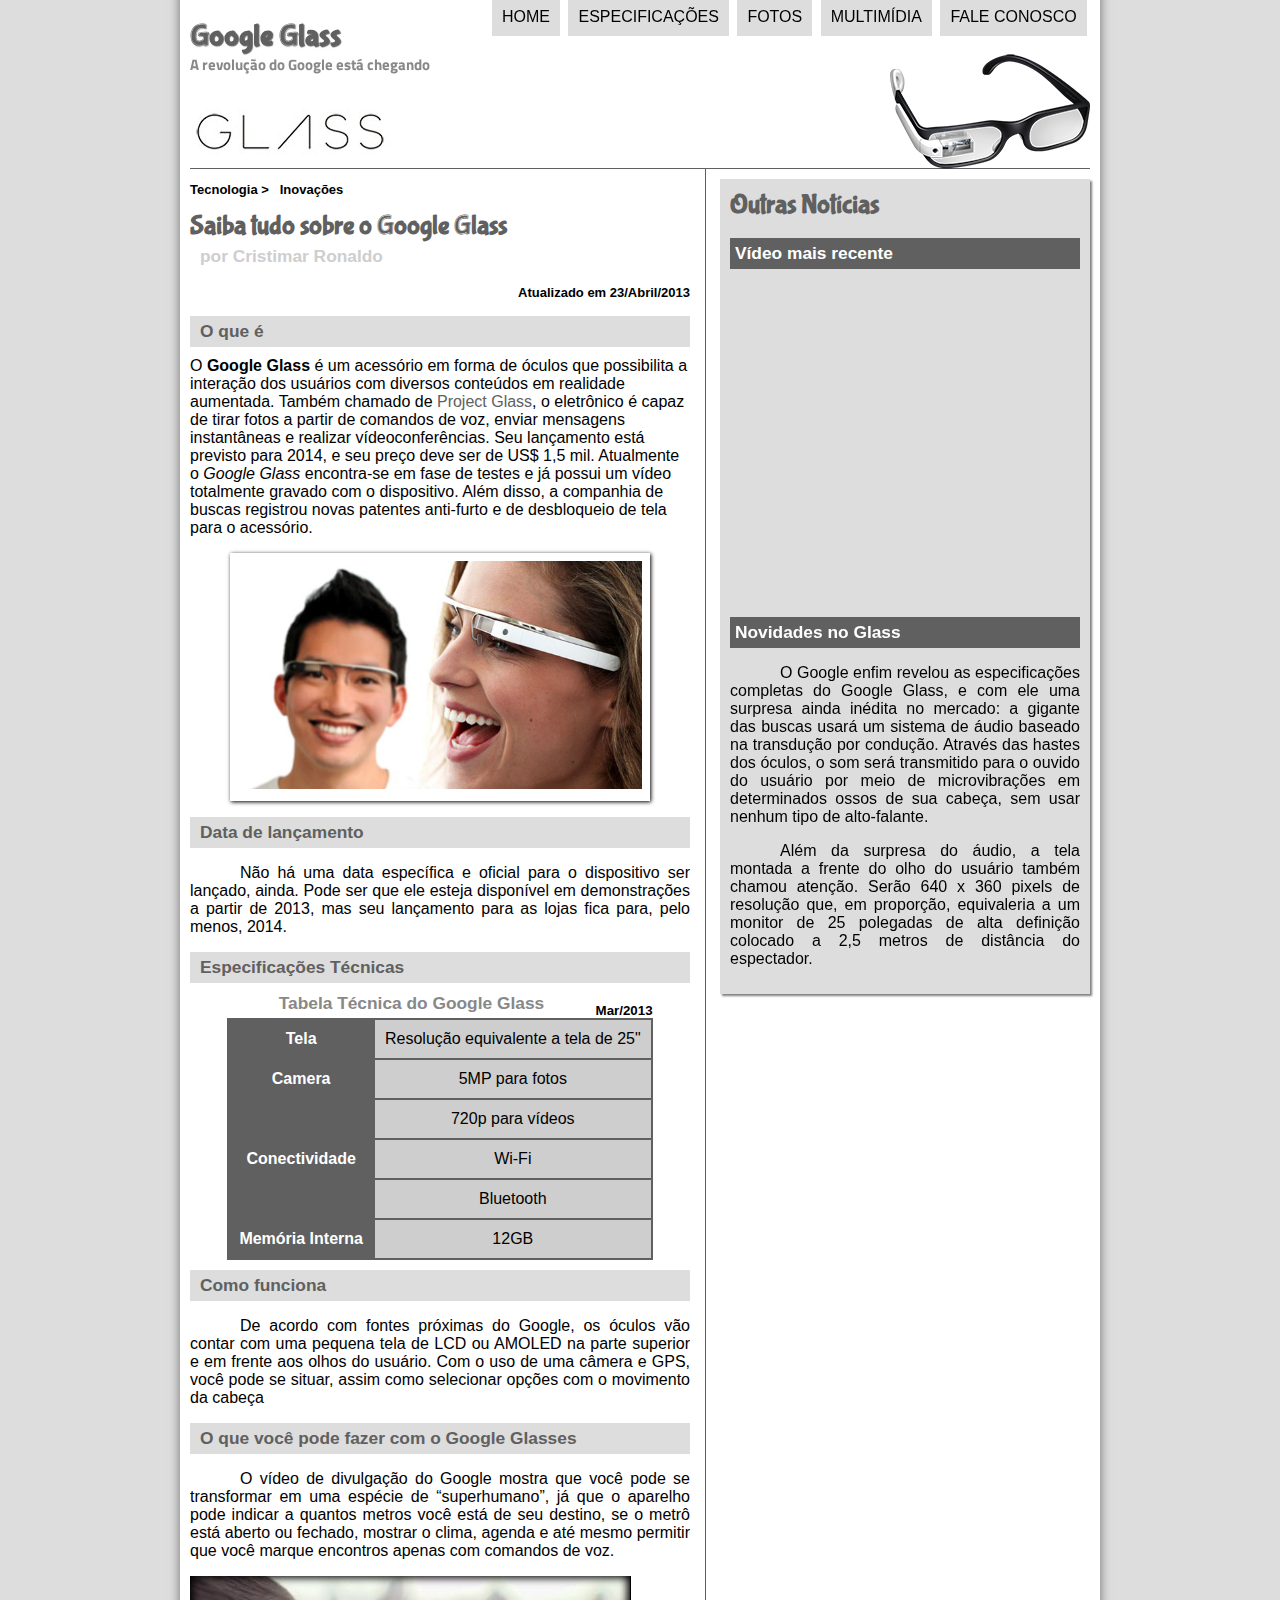
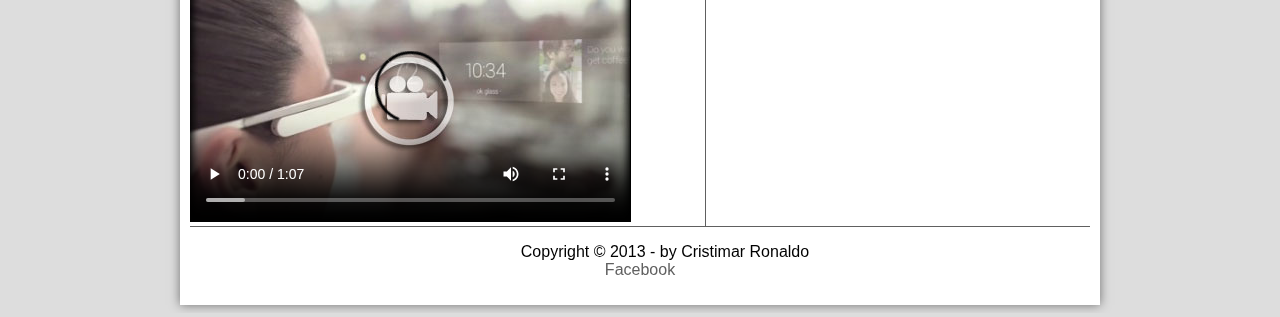
<file: index.html>
<!DOCTYPE html>  <!--Video aua 25-->
<html lang="pt-br">
<head>
  <meta charset="UTF-8">
  <title>Tudo sobre Google Glass</title>
  
  <link rel="stylesheet" type="text/css" href="_css/estilo.css" />
  <script src="_javascript/funcoes.js" language="javascript"> </script>
</head>
<body>
<div id="interface">
  <header id="cabecalho">
  <hgroup>
  <h1>Google Glass</h1>
  <h2>A revolução do Google está chegando</h2>
  </hgroup>

  <img id="icone" src="_imagens/glass-oculos-preto-peq.png" />

<nav id="menu">
  <h1>Menu Principal</h1>
  <ul>
    <li onmouseover="mudaFoto('_imagens/home.png')" onmouseout="mudaFoto('_imagens/glass-oculos-preto-peq.png')"><a href="index.html">Home</a></li>
    <li onmouseover="mudaFoto('_imagens/especificacoes.png')" onmouseout="mudaFoto('_imagens/glass-oculos-preto-peq.png')"><a href="specs.html">Especificações</a></li>
    <li onmouseover="mudaFoto('_imagens/fotos.png')" onmouseout="mudaFoto('_imagens/glass-oculos-preto-peq.png')"><a href="fotos.html">Fotos</a></li>
    <li onmouseover="mudaFoto('_imagens/multimidia.png')" onmouseout="mudaFoto('_imagens/glass-oculos-preto-peq.png')"><a href="multimidia.html">Multimídia</a></li>
    <li onmouseover="mudaFoto('_imagens/contato.png')" onmouseout="mudaFoto('_imagens/glass-oculos-preto-peq.png')"><a href="fale-conosco.html">Fale conosco</a></li>
  </ul>
</nav>

   </header>
   
<section id="corpo">
<article id="noticia-principal">
<header id="cabecalho-artigo">
<hgroup>   
<h3>Tecnologia > &nbsp; Inovações<h3>
<h1>Saiba tudo sobre o Google Glass</h1>
<h2>por Cristimar Ronaldo</h2>
<h3 class="direita">Atualizado em 23/Abril/2013</h3>
</hgroup>
</header>

<p>
<h2>O que é</h2>
O <span style="font-weight:900;">Google Glass</span> é um acessório em forma de óculos que possibilita 
a interação dos usuários com diversos conteúdos em realidade aumentada. 
Também chamado de <a href="http://glass.google.com" target="_blank">Project Glass</a>, o eletrônico é capaz de tirar 
fotos a partir de comandos de voz, enviar mensagens instantâneas e realizar vídeo&shy;confe&shy;rências. Seu lançamento está previsto para 2014, e seu preço deve ser de US$ 1,5 mil. Atualmente o <em>Google Glass</em> encontra-se em fase de testes e já possui um vídeo totalmente gravado com o dispositivo. Além disso, a companhia de buscas registrou novas patentes anti-furto e de desbloqueio de tela para o acessório.
</p>

<figure class="foto-legenda">
<img src="_imagens/glass-quadro-homem-mulher.jpg" />
<figcaption>
  <h3>Google Glass</h3>
  <p>Uma nova maneira de ver o mundo.</p>
</figcaption>
</figure>

<h2>Data de lançamento</h2>
<p>
Não há uma data específica e oficial para o dispositivo ser lançado, ainda. Pode ser que ele esteja disponível em demonstrações a partir de 2013, mas seu lançamento para as lojas fica para, pelo menos, 2014.
</p>

<h2>Especificações Técnicas</h2>
<table id="tabelaspec">
<caption>Tabela Técnica do Google Glass <span>Mar/2013</span></caption>
<tr><td class="ce">Tela</td><td class="cd">Resolução equivalente a tela de 25"</td></tr>
<tr><td  rowspan="2" class="ce">Camera</td><td class="cd">5MP para fotos</td></tr>
<tr><td class="cd">720p para vídeos</td></tr>
<tr><td rowspan="2" class="ce">Conectividade</td><td class="cd"> Wi-Fi</td></tr>
<tr><td class="cd">Bluetooth</td></tr>
<tr><td class="ce">Memória Interna</td><td class="cd"> 12GB</td></tr>
</table>

<h2>Como funciona</h2>
<p>
De acordo com fontes próximas do Google, os óculos vão contar com uma pequena tela de LCD ou AMOLED na parte superior e em frente aos olhos do usuário. Com o uso de uma câmera e GPS, você pode se situar, assim como selecionar opções com o movimento da cabeça
</p>

<h2>O que você pode fazer com o Google Glasses</h2>
<p>
O vídeo de divulgação do Google mostra que você pode se transformar em uma espécie de “super&shy;humano”, já que o aparelho pode indicar a quantos metros você está de seu destino, se o metrô está aberto ou fechado, mostrar o clima, agenda e até mesmo permitir que você marque encontros apenas com comandos de voz.
</p>

 <video id="filme" controls="controls" poster="_imagens/video-mini03.jpg">
    <source src="_media/getting-started.mp4" type="video/mp4" />
	 <!--
	 <source src="_media/getting-started.webm" type="video/webm" />
	 <source src="_media/getting-started.ogb" type="video/ogv" />
	 -->
	 Desculpe, mas não foi possível carregar o video
 </video>

</article>
</section>

<aside id="lateral">

<h1>Outras Notícias</h1>
<h2>Vídeo mais recente</h2>

 <iframe width="358" height="315" src="https://www.youtube.com/embed/fN3Gp9DOI7U?rel=0&amp;controls=0&amp;showinfo=0" frameborder="0" allowfullscreen>
 </iframe>

<h2>Novidades no Glass</h2>
<p>
O Google enfim revelou as especificações completas do Google Glass, e com ele uma surpresa ainda inédita no mercado: a gigante das buscas usará um sistema de áudio baseado na transdução por condução. Através das hastes dos óculos, o som será transmitido para o ouvido do usuário por meio de microvibrações em determinados ossos de sua cabeça, sem usar nenhum tipo de alto-falante.
</p>
<p>
Além da surpresa do áudio, a tela montada a frente do olho do usuário também chamou atenção. Serão 640 x 360 pixels de resolução que, em proporção, equivaleria a um monitor de 25 polegadas de alta definição colocado a 2,5 metros de distância do espectador.
</p>
</aside>

<footer id="rodape">
<p>
Copyright &copy 2013 - by Cristimar Ronaldo <br/>
<a href="http://facebook.com/cristimarronaldo" target="_blank"> Facebook</a>
</p>
</footer>
</div>
</body>
</html>
</file>
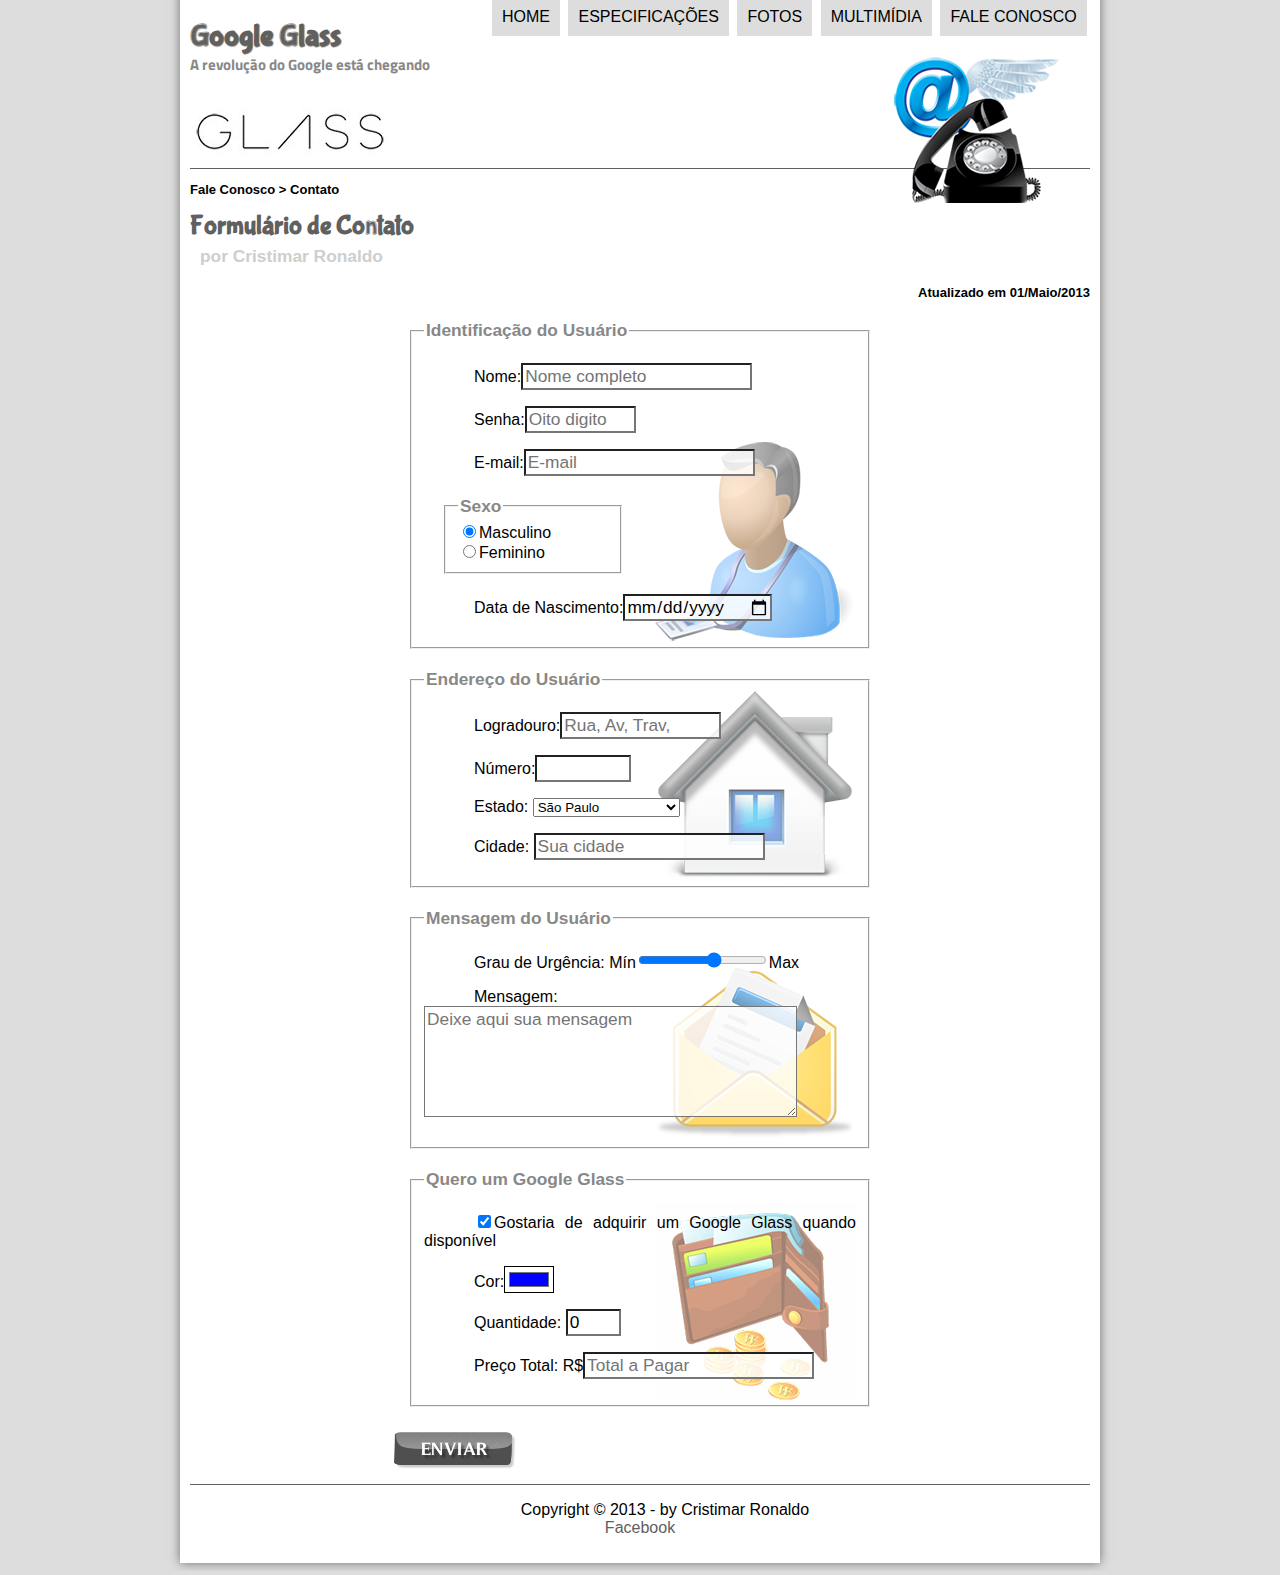
<file: fale-conosco.html>
<!DOCTYPE html>  <!--Video aua 25-->
<html lang="pt-br">
<head>
  <meta charset="UTF-8">
  <title>Tudo sobre Google Glass</title>
  
  <link rel="stylesheet" type="text/css" href="_css/estilo.css" />
  <link rel="stylesheet" type="text/css" href="_css/form.css" />
  <script src="_javascript/funcoes.js" language="javascript"> </script>
  <script>
     function calc_total(){
	    var qtd = parseInt(document.getElementById("cQtd").value);
		tot = qtd * 1500;
		
		document.getElementById("cTot").value = tot;
	 }
  </script>
  
</head>
<body>
<div id="interface">
  <header id="cabecalho">
  <hgroup>
  <h1>Google Glass</h1>
  <h2>A revolução do Google está chegando</h2>
  </hgroup>

  <img id="icone" src="_imagens/contato.png" />

<nav id="menu">
  <h1>Menu Principal</h1>
  <ul>
    <li onmouseover="mudaFoto('_imagens/home.png')" onmouseout="mudaFoto('_imagens/contato.png')"><a href="index.html">Home</a></li>
    <li onmouseover="mudaFoto('_imagens/especificacoes.png')" onmouseout="mudaFoto('_imagens/contato.png')"><a href="specs.html">Especificações</a></li>
    <li onmouseover="mudaFoto('_imagens/fotos.png')" onmouseout="mudaFoto('_imagens/contato.png')"><a href="fotos.html">Fotos</a></li>
    <li onmouseover="mudaFoto('_imagens/multimidia.png')" onmouseout="mudaFoto('_imagens/contato.png')"><a href="multimidia.html">Multimídia</a></li>
    <li onmouseover="mudaFoto('_imagens/contato.png')" onmouseout="mudaFoto('_imagens/contato.png')"><a href="fale-conosco.html">Fale conosco</a></li>
  </ul>
</nav>

 </header>

<section id="corpo-full">
<article id="noticia-principal">
<header id="cabecalho-artigo">
<hgroup>   
<h3>Fale Conosco > Contato<h3>
<h1>Formulário de Contato</h1>
<h2>por Cristimar Ronaldo</h2>
<h3 class="direita">Atualizado em 01/Maio/2013</h3>
</hgroup>
</header>

<form method="post" id="fContato" action="mailto:suporte@cristimarronaldo.com.br" oninput="calc_total();">

<fieldset id="usuario">
<legend>Identificação do Usuário</legend>
    <p><label for="cNome">Nome:</label><input type="text" name="tNome" id="cNome" size="20" maxlength="30" placeholder="Nome completo" /></p>
    <p><label for="cSenha">Senha:</label><input type="password" name="tSenha" id="cSenha" size="8" maxlength="8" placeholder="Oito digito"/></p>
    <p><label for="cMail">E-mail:</label><input type="email" name="tmail" id="cMail" size="20" maxlength="40" placeholder="E-mail"/></p>
    <fieldset id="sexo"><legend>Sexo</legend>
        <input type="radio" name="tSexo" id="cMasc" checked/><label for="cMasc">Masculino</label><br/>
        <input type="radio" name="tSexo" id="cFem"/><label for="cFem">Feminino</label>
	</fieldset>
    <p><label for="cNasc">Data de Nascimento:</label><input type="date" name="tNasc" id="cNasc" placeholder="Data de Nascimento" /></p>
</fieldset>

<fieldset id="endereco">	
<legend>Endereço do Usuário</legend>
    <p><label for="cRua">Logradouro:</label><input type="text" name="tRua" id="cRua" size="13" maxlength="80" placeholder="Rua, Av, Trav," /></p>
    <p><label for="cNum">Número:</label><input type="number" name="tNum" id="cNum" min="0" max="99999"/></p>
    <p><label for="cEst">Estado:</label>
	  <select name="tEst" id="cEst">
	    <optgroup label="Região Sudeste">
	     <option value="RJ">Rio de Janeiro</option>
	     <option value="SP" selected>São Paulo</option>
	     <option value="MG">Minas Gerais</option>
	    </optgroup>
	    
		<optgroup label="Região Sul">
	     <option value="PR">Paraná</option>
	     <option value="SC">Santa Catarina</option>
	     <option value="RS">Rio Grande do Sul</option>	    
		</optgroup>
	  </select>	 
	</p>
	<p><label for="cCid">Cidade:</label>
	 <input type="text" name="tCid" id="cCid" maxlength="40" size="20" placeholder="Sua cidade" list="cidades"/>
	 <datalist id="cidades">
	   <option value="Rio de Janeiro"></option>
	   <option value="Nova Iguaçu"></option>
	   <option value="Niterói"></option>
	   <option value="Belford Roxo"></option>
	 </datalist>
	</p>
</fieldset>	

<fieldset id="mensagem">
<legend>Mensagem do Usuário</legend>
    <p><label for="cUrg">Grau de Urgência:</label>
	Mín<input type="range" name="tUrg" id="cUrg" min="0" max="10" step="2"/>Max</p>
    <p><label for="cMsg">Mensagem:</label>
	<textarea name="tMsg" id="cMsg" cols="35" rows="5" placeholder="Deixe aqui sua mensagem"></textarea>
	</p>
</fieldset>	

<fieldset id="pedido">
<legend>Quero um Google Glass</legend>
    <p><label for="cPed"><input type="checkbox" name="tPed" id="cPed" checked/>Gostaria de adquirir um Google Glass quando disponível</label></p>
    <p><label for="cCor">Cor:</label><input type="color" name="tCor" id="cCor" value="#0000FF" /></p>
    <p><label for="cQtd">Quantidade:</label>
	<input type="number" name="tQtd" id="cQtd" min="0" max="5" value="0"/></p>
    <p><label for="cTot">Preço Total: R$</label><input type="text" name="tTot" id="cTot" placeholder="Total a Pagar" readonly/></p>
</fieldset>	

<input type="image" name="tenviar" src="_imagens/botao-enviar.png"/> 

</form>

</article>
</section>

<footer id="rodape">
<p>
Copyright &copy 2013 - by Cristimar Ronaldo <br/>
<a href="http://facebook.com/cristimarronaldo" target="_blank"> Facebook</a>
</p>
</footer>
</div>
</body>
</html>
</file>
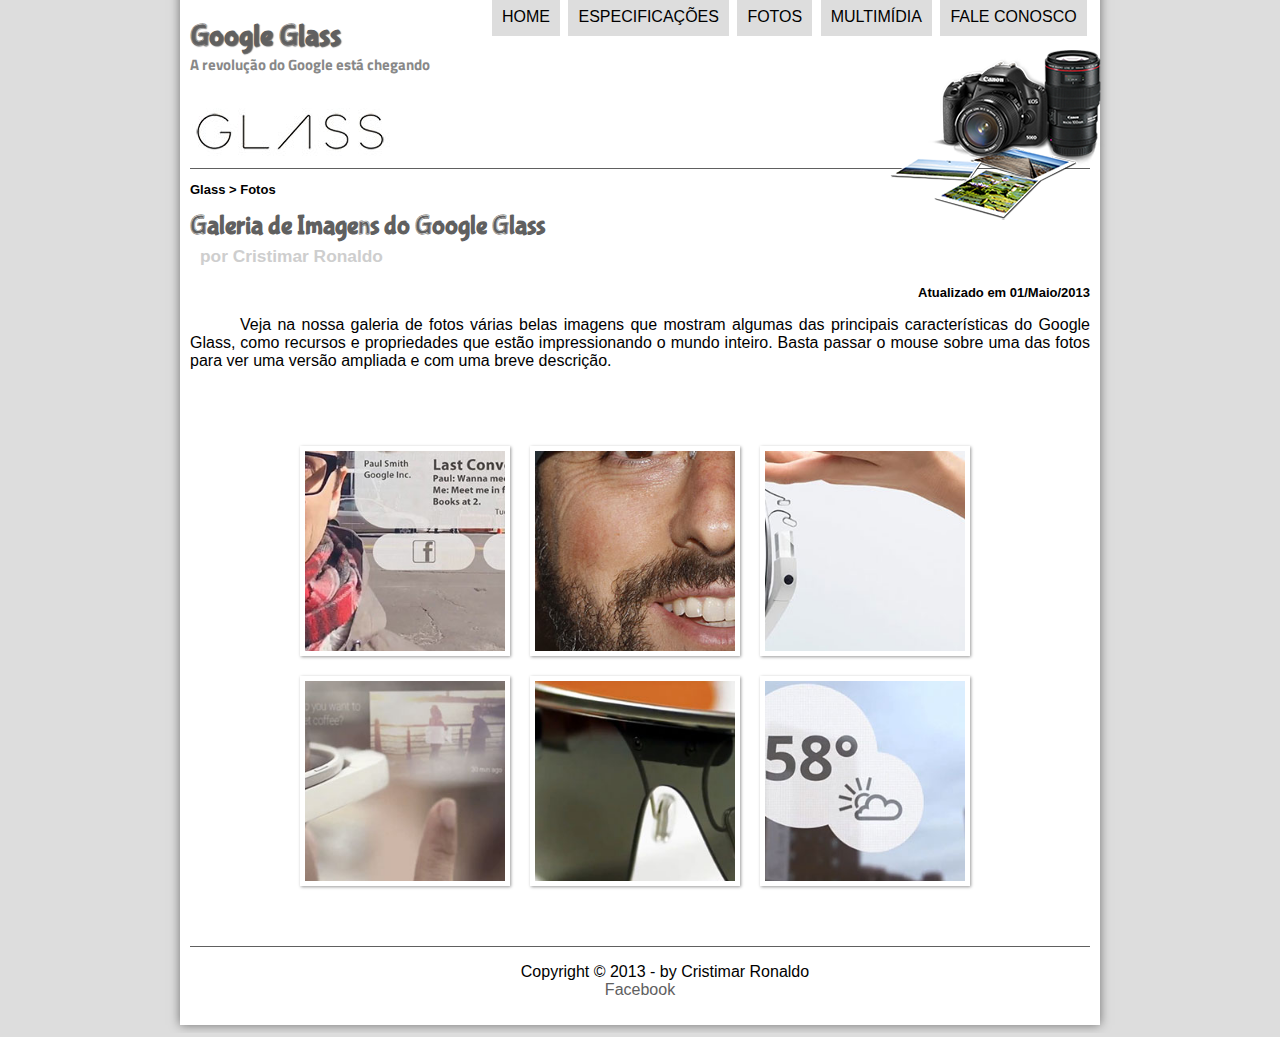
<file: fotos.html>
<!DOCTYPE html>  <!--Video aua 25-->
<html lang="pt-br">
<head>
  <meta charset="UTF-8">
  <title>Tudo sobre Google Glass</title>
  <link rel="stylesheet" type="text/css" href="_css/estilo.css" />
  <link rel="stylesheet" type="text/css" href="_css/fotos.css" />
  <script src="_javascript/funcoes.js" language="javascript"></script>
</head>
<body>
<div id="interface">
  <header id="cabecalho">
  <hgroup>
  <h1>Google Glass</h1>
  <h2>A revolução do Google está chegando</h2>
  </hgroup>

  <img id="icone" src="_imagens/fotos.png" />

<nav id="menu">
  <h1>Menu Principal</h1>
  <ul>
    <li onmouseover="mudaFoto('_imagens/home.png')" onmouseout="mudaFoto('_imagens/fotos.png')"><a href="index.html">Home</a></li>
    <li onmouseover="mudaFoto('_imagens/especificacoes.png')" onmouseout="mudaFoto('_imagens/fotos.png')"><a href="specs.html">Especificações</a></li>
    <li onmouseover="mudaFoto('_imagens/fotos.png')" onmouseout="mudaFoto('_imagens/fotos.png')"><a href="fotos.html">Fotos</a></li>
    <li onmouseover="mudaFoto('_imagens/multimidia.png')" onmouseout="mudaFoto('_imagens/fotos.png')"><a href="multimidia.html">Multimídia</a></li>
    <li onmouseover="mudaFoto('_imagens/contato.png')" onmouseout="mudaFoto('_imagens/fotos.png')"><a href="fale-conosco.html">Fale conosco</a></li>
  </ul>
</nav>

 </header>
 
<section id="corpo-full">
<article id="noticia-principal">
<header id="cabecalho-artigo">
<hgroup>   
<h3>Glass > Fotos<h3>
<h1>Galeria de Imagens do Google Glass</h1>
<h2>por Cristimar Ronaldo</h2>
<h3 class="direita">Atualizado em 01/Maio/2013</h3>
</hgroup>
</header>

<p>
Veja na nossa galeria de fotos várias belas imagens que mostram algumas das principais características do Google Glass, como recursos e propriedades que estão impressionando o mundo inteiro. Basta passar o mouse sobre uma das fotos para ver uma versão ampliada e com uma breve descrição.
</p>

<ul id="album-fotos">
<li id="foto01"><span>Agenda e lembretes</span></li>
<li id="foto02"><span>Sergey Brin usando o Glass</span></li>
<li id="foto03"><span>Leve e compacto</span></li>
<li id="foto04"><span>Sensação de uma tela de 50"</span></li>
<li id="foto05"><span>Vários tipos de lente</span></li>
<li id="foto06"><span>Informações importantes</span></li>
</ul>

</article>
</section>

<footer id="rodape">
<p>
Copyright &copy 2013 - by Cristimar Ronaldo <br/>
<a href="http://facebook.com/cristimarronaldo" target="_blank"> Facebook</a>
</p>
</footer>

</div>
</body>
</html>
</file>
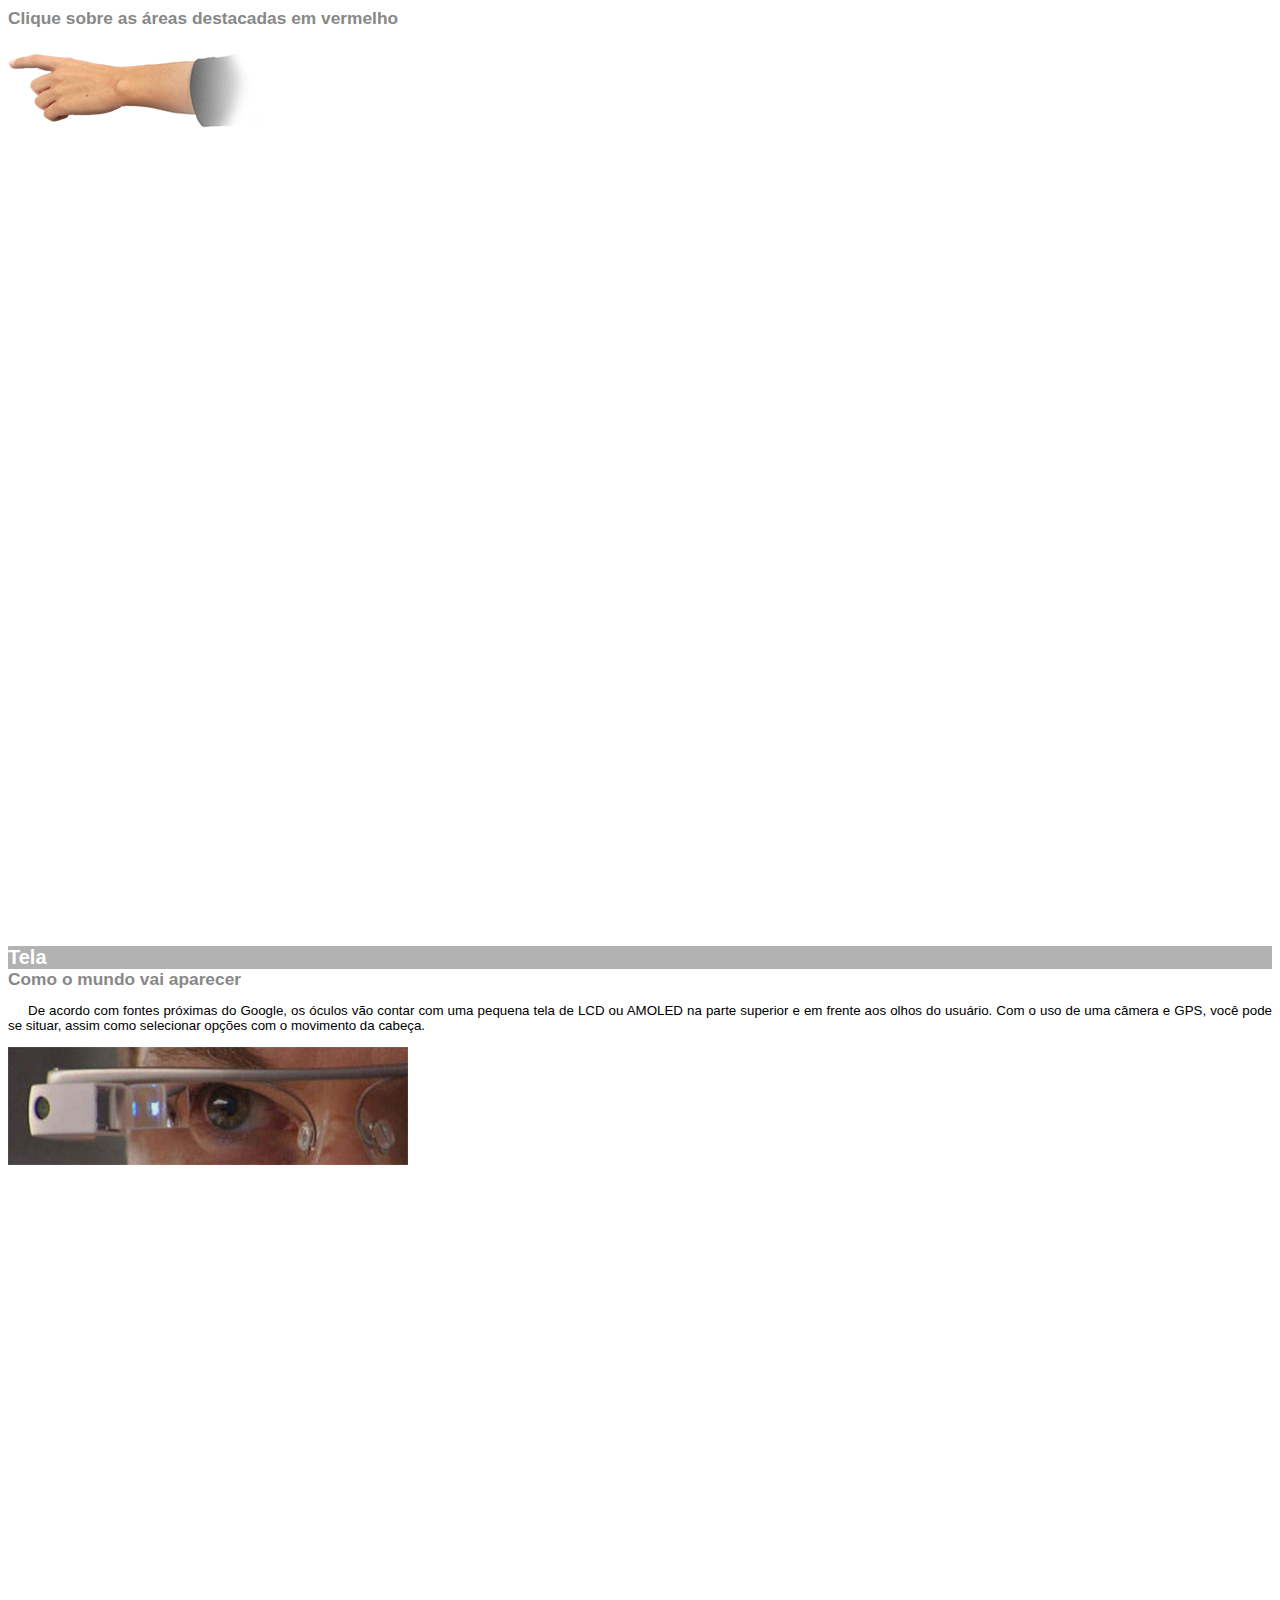
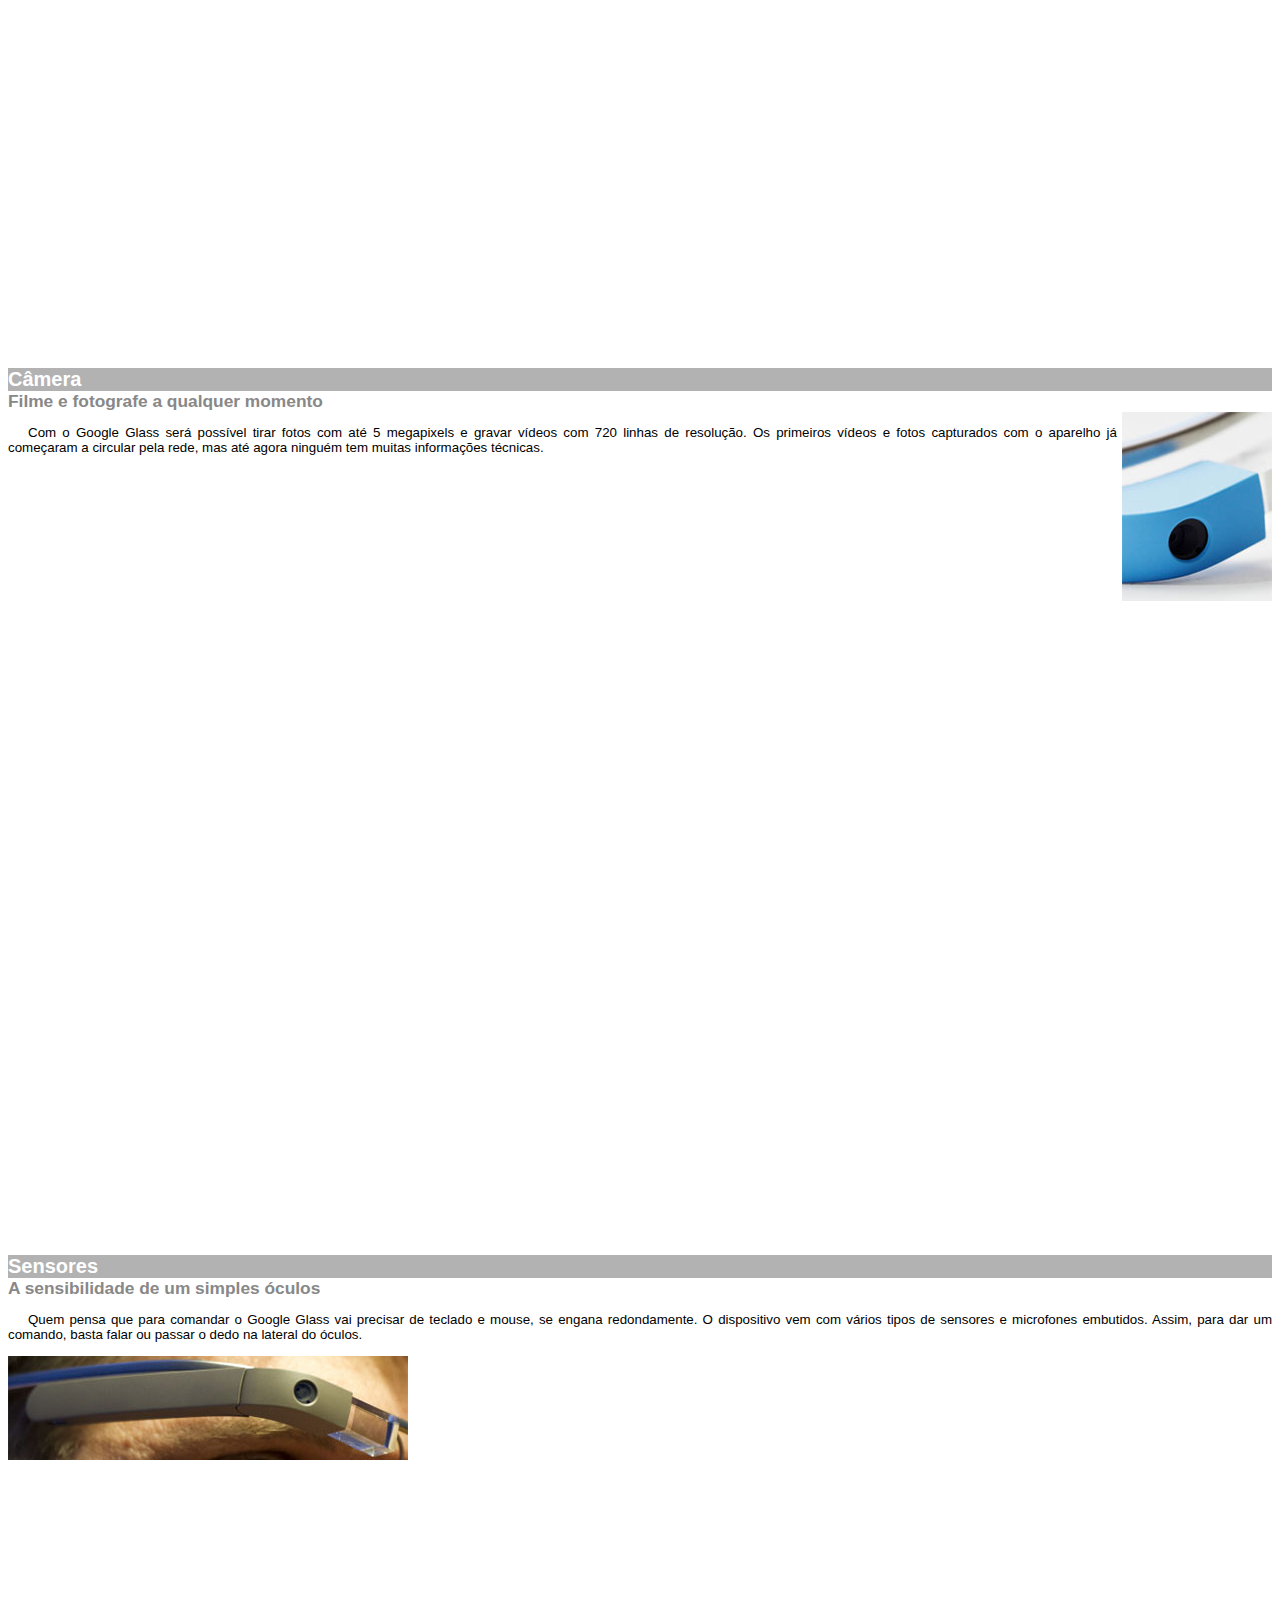
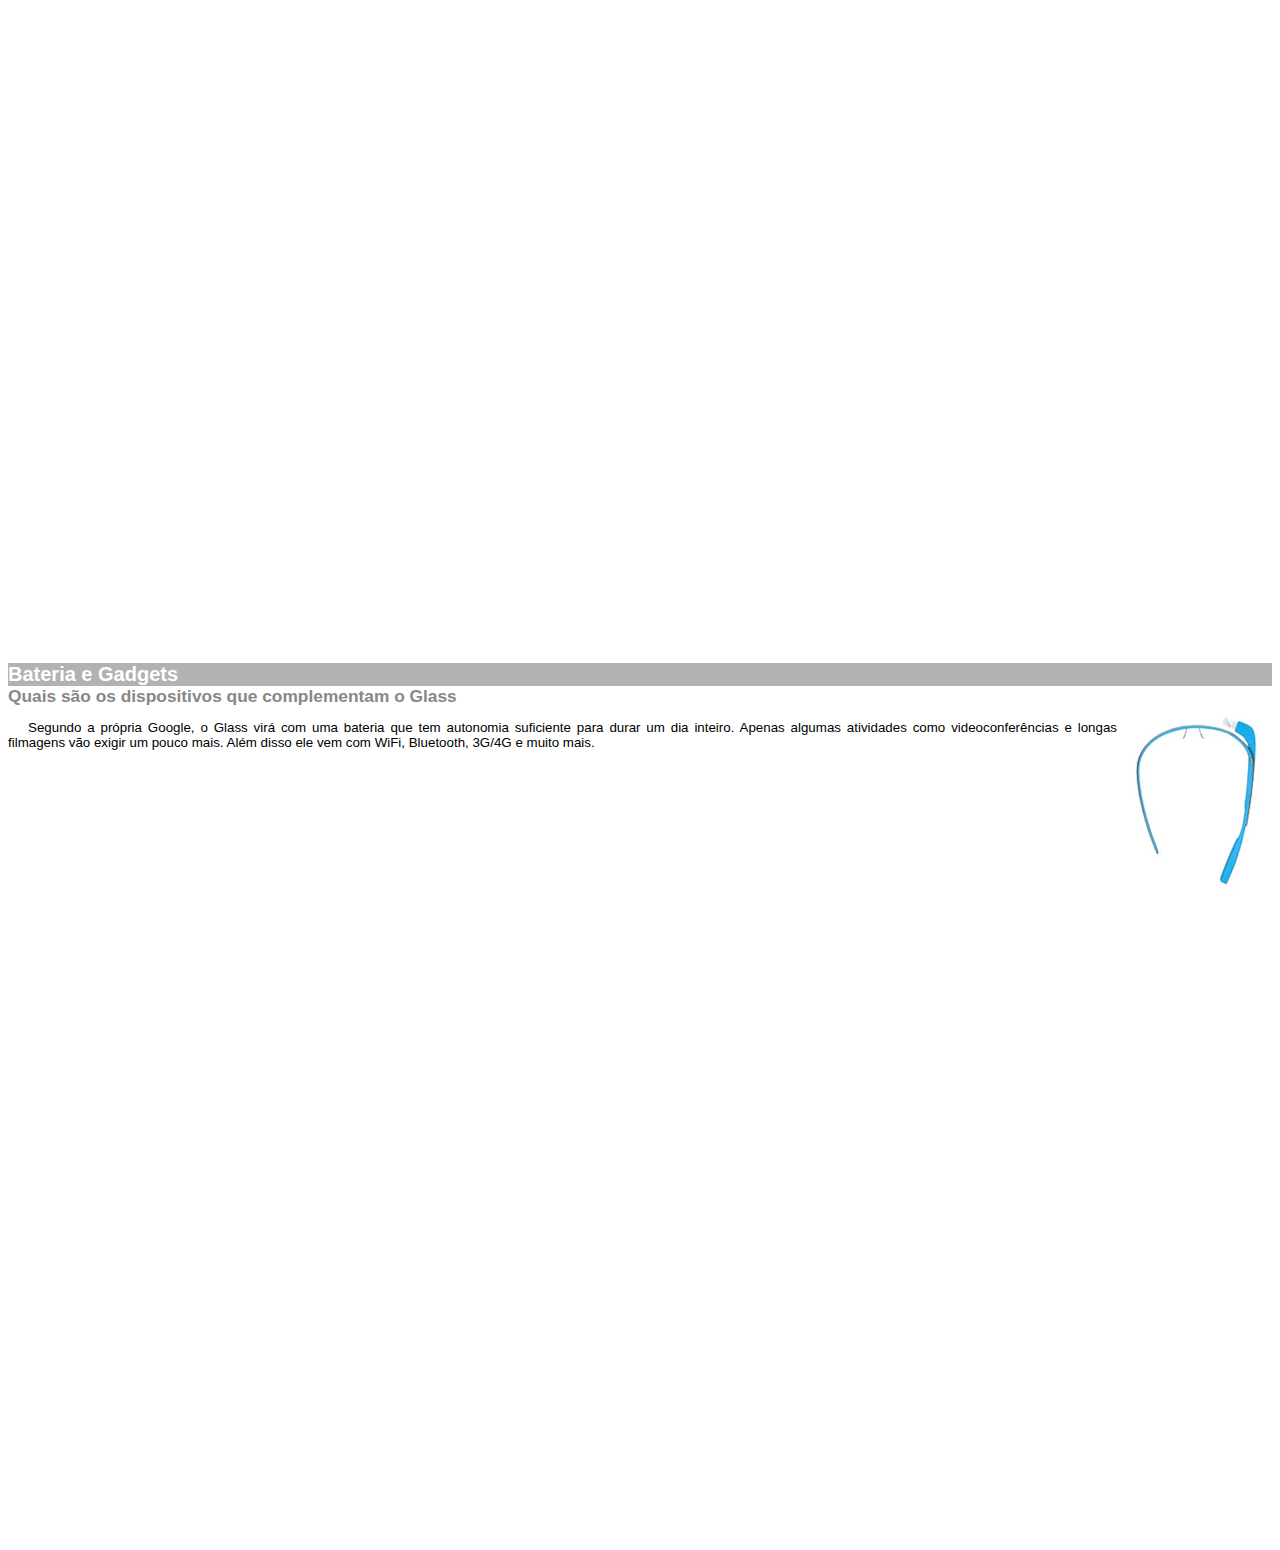
<file: google-glass.html>
<!DOCTYPE html>
<html>
<head>
  <meta charset="UTF-8"/>
  <title>Informações sobre Google Glass</title>
  <style>
     body{
	    font-family: Arial;
		font-size: 10pt;
	 }
	 
	 p{
	    text-align: justify;
		text-indent: 20px;
	 }
	 
	 article h1{
	    font-size: 15pt;
		color: #ffffff;
		background-color: rgba(0,0,0,.3);
		pa4: 5px;
		margin: 0px;
	 }
	 
	 article h2{
	    font-size: 13pt;
		color: #888888;
		margin: 0px;
	 }
	 
	 article {
	    margin-bottom: 800px;
	 }
	 
	 img.img-dir {
	    display: block;
		float: right;
		margin-left: 5px;
	 }
  </style>
</head>
<body>
<article id="topo">
  <header>
    <h2>Clique sobre as áreas destacadas em vermelho</h2>
  </header>
<img src="_imagens/mao.png" alt="Mão apontando para a esquerda"/>
</article>

<article id="tela">
 <header>
    <h1>Tela</h1>
    <h2>Como o mundo vai aparecer</h2>
  <header>
<p>  
De acordo com fontes próximas do Google, os óculos vão contar com uma pequena tela de LCD ou AMOLED na parte superior e em frente aos olhos do usuário. Com o uso de uma câmera e GPS, você pode se situar, assim como selecionar opções com o movimento da cabeça.
</p>
<img src="_imagens/det-tela.jpg" alt="Tela do Google Glass"/>
</article>

<article id="camera">
  <header>
     <h1>Câmera</h1>
     <h2>Filme e fotografe a qualquer momento</h2>
   </header>
<img src="_imagens/det-camera.jpg" class="img-dir" alt="Câmera do Google Glass" />
<p>
Com o Google Glass será possível tirar fotos com até 5 megapixels e gravar vídeos com 720 linhas de resolução. Os primeiros vídeos e fotos capturados com o aparelho já começaram a circular pela rede, mas até agora ninguém tem muitas informações técnicas.
</p>
</article>

<article id="sensores">
  <header>
     <h1>Sensores</h1>
     <h2>A sensibilidade de um simples óculos</h2>
   </header>
<p>
Quem pensa que para comandar o Google Glass vai precisar de teclado e mouse, se engana redondamente. O dispositivo vem com vários tipos de sensores e microfones embutidos. Assim, para dar um comando, basta falar ou passar o dedo na lateral do óculos.
</p>
<img src="_imagens/det-touch.jpg" alt="Sensores do Google Glass" />
</article>

<article id="gadgets">
   <header>
      <h1>Bateria e Gadgets</h1>
      <h2>Quais são os dispositivos que complementam o Glass</h2>
   </header> 
<img src="_imagens/det-bateria.jpg" class="img-dir" alt="Bateria e Gadgets do Google Glass" />
<p>
Segundo a própria Google, o Glass virá com uma bateria que tem autonomia suficiente para durar um dia inteiro. Apenas algumas atividades como videoconferências e longas filmagens vão exigir um pouco mais. Além disso ele vem com WiFi, Bluetooth, 3G/4G e muito mais.
</p>
</article>
</body>
</html>
</file>
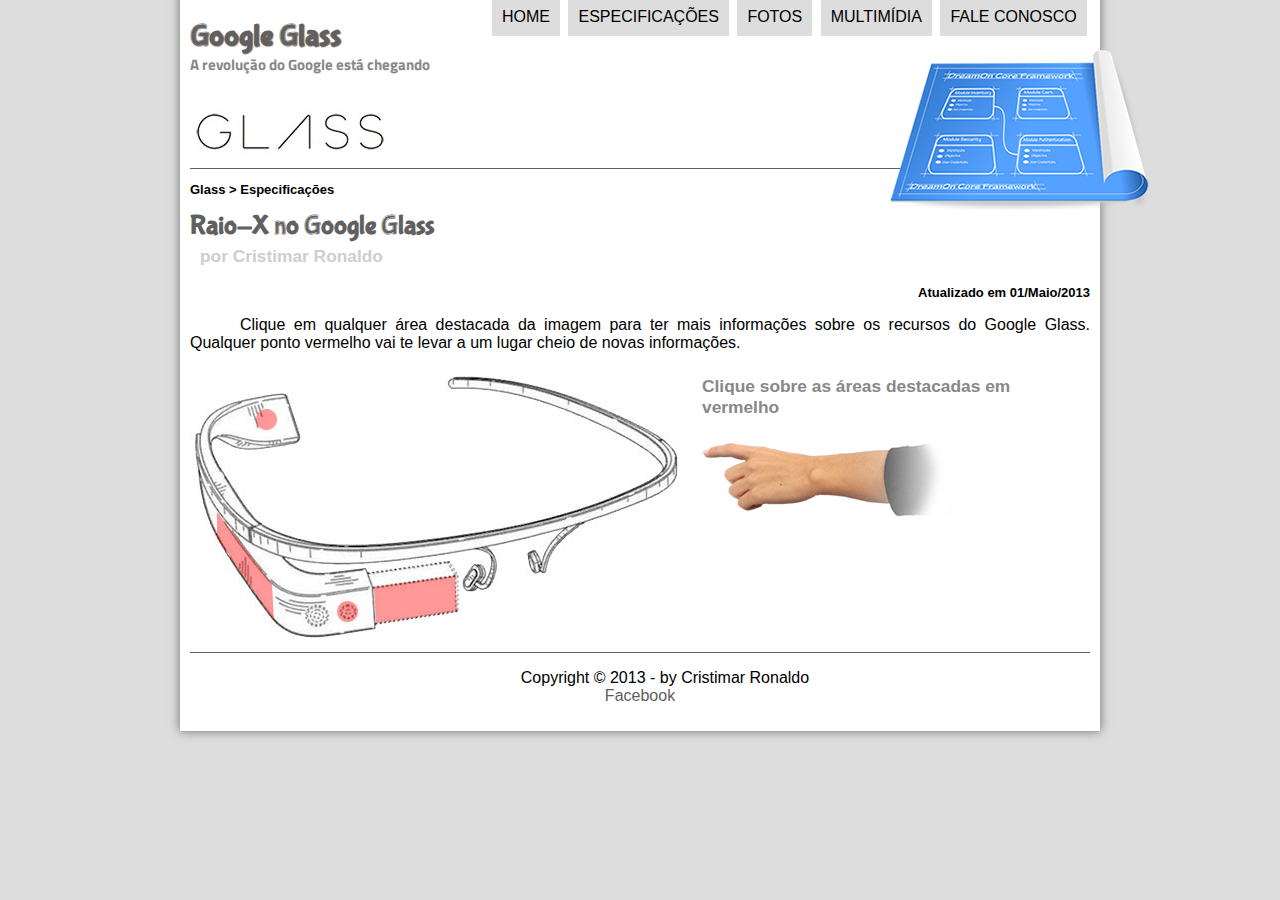
<file: specs.html>
<!DOCTYPE html>  <!--Video aua 25-->
<html lang="pt-br">
<head>
  <meta charset="UTF-8">
  <title>Tudo sobre Google Glass</title>
  
  <link rel="stylesheet" type="text/css" href="_css/estilo.css" />
  <link rel="stylesheet" type="text/css" href="_css/specs.css" />
  <script src="_javascript/funcoes.js" language="javascript"> </script>
</head>
<body>
<div id="interface">
  <header id="cabecalho">
  <hgroup>
  <h1>Google Glass</h1>
  <h2>A revolução do Google está chegando</h2>
  </hgroup>

  <img id="icone" src="_imagens/especificacoes.png" />

<nav id="menu">
  <h1>Menu Principal</h1>
  <ul>
    <li onmouseover="mudaFoto('_imagens/home.png')" onmouseout="mudaFoto('_imagens/especificacoes.png')"><a href="index.html">Home</a></li>
    <li onmouseover="mudaFoto('_imagens/especificacoes.png')" onmouseout="mudaFoto('_imagens/especificacoes.png')"><a href="specs.html">Especificações</a></li>
    <li onmouseover="mudaFoto('_imagens/fotos.png')" onmouseout="mudaFoto('_imagens/especificacoes.png')"><a href="fotos.html">Fotos</a></li>
    <li onmouseover="mudaFoto('_imagens/multimidia.png')" onmouseout="mudaFoto('_imagens/especificacoes.png')"><a href="multimidia.html">Multimídia</a></li>
    <li onmouseover="mudaFoto('_imagens/contato.png')" onmouseout="mudaFoto('_imagens/especificacoes.png')"><a href="fale-conosco.html">Fale conosco</a></li>
  </ul>
</nav>

 </header>

<section id="corpo-full">
<article id="noticia-principal">
<header id="cabecalho-artigo">
<hgroup>   
<h3>Glass > Especificações<h3>
<h1>Raio-X no Google Glass</h1>
<h2>por Cristimar Ronaldo</h2>
<h3 class="direita">Atualizado em 01/Maio/2013</h3>
</hgroup>
</header>

<p>
Clique em qualquer área destacada da imagem para ter mais informações sobre os recursos do Google Glass. Qualquer ponto vermelho vai te levar a um lugar cheio de novas informações.
</p>

  <section>
    <img src="_imagens/glass-esquema-marcado.jpg" usemap="#meumapa"/>
	<map name="meumapa">
	   <area shape="rect" coords="179,202,270,260" href="google-glass.html#tela" target="janela"/>
	   <area shape="circle" coords="158,243,12" href="google-glass.html#camera" target="janela"/>
	   <area shape="circle" coords="73,52,12" href="google-glass.html#gadgets" target="janela"/>
	   <area shape="poly" coords="28,143,83,216,84,249,27,169" href="google-glass.html#sensores" target="janela"/>
	</map>
	<iframe src="google-glass.html" name="janela" id="frame-spec" SCROLLING="NO"></iframe>
  </section>
  
</article>
</section> 

<footer id="rodape">
<p>
Copyright &copy 2013 - by Cristimar Ronaldo <br/>
<a href="http://facebook.com/cristimarronaldo" target="_blank"> Facebook</a>
</p>
</footer>
</div>
</body>
</html>
</file>
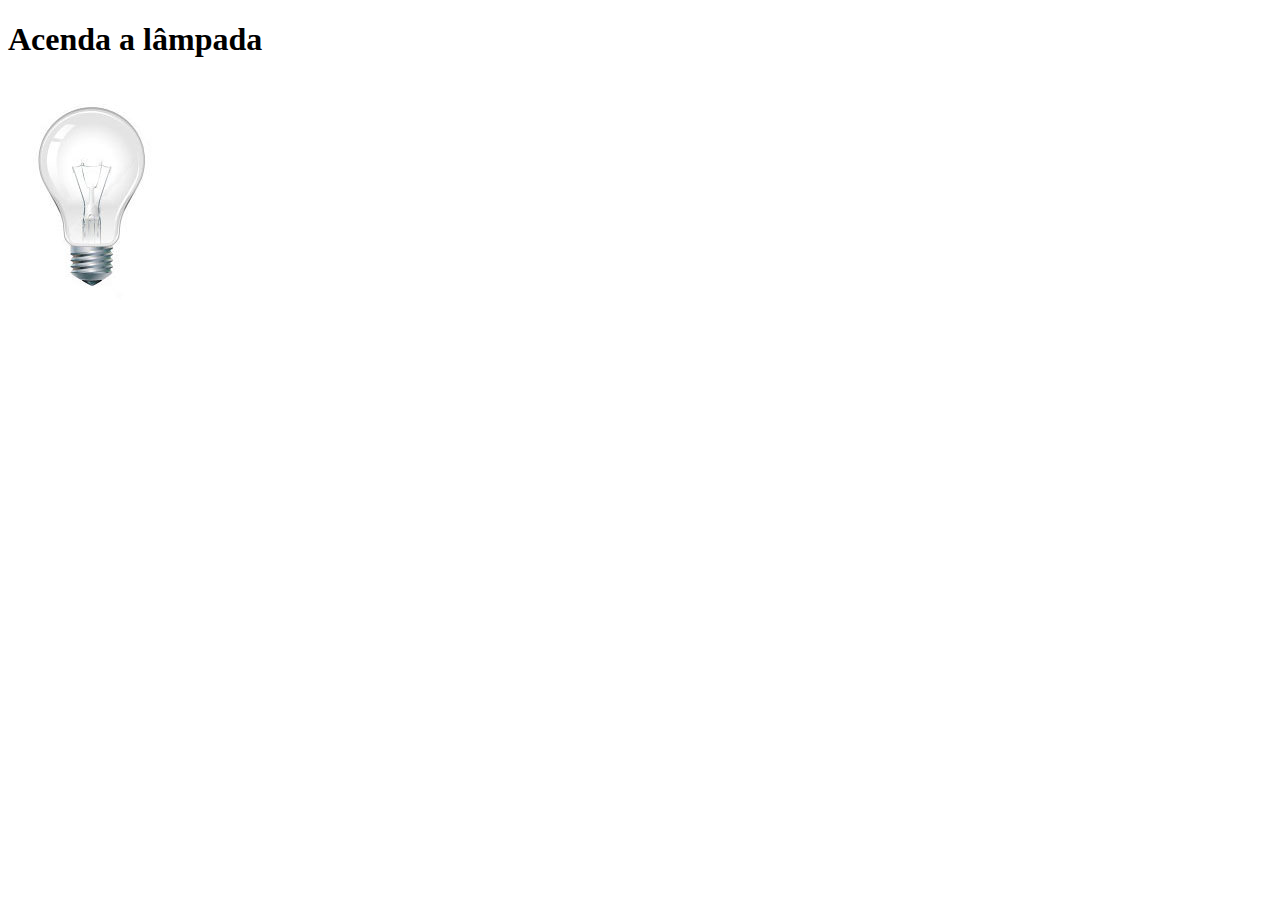
<file: testejs02.html>
<!DOCTYPE html>
<html>
<head>
   <title>Teste JavaScript</title>
   <meta charset="UTF-8"/>
   <script>
     function acendeLampada(){
	     document.getElementById("luz").src= "_imagens/lampada-acesa.jpg";
	 }
	 
	 function apagaLampada(){
	     document.getElementById("luz").src= "_imagens/lampada-apagada.jpg";
	 }
	 
	 function quebraLampada(){
	    document.getElementById("luz").src = "_imagens/lampada-quebrada.jpg";
	 }
   </script>
</head>
<body>
    <h1>Acenda a lâmpada</h1>
	<img src="_imagens/lampada-apagada.jpg" id="luz" onmousemove="acendeLampada()" onmouseout="apagaLampada()" onclick="quebraLampada()" />
</body>
</html>
</file>
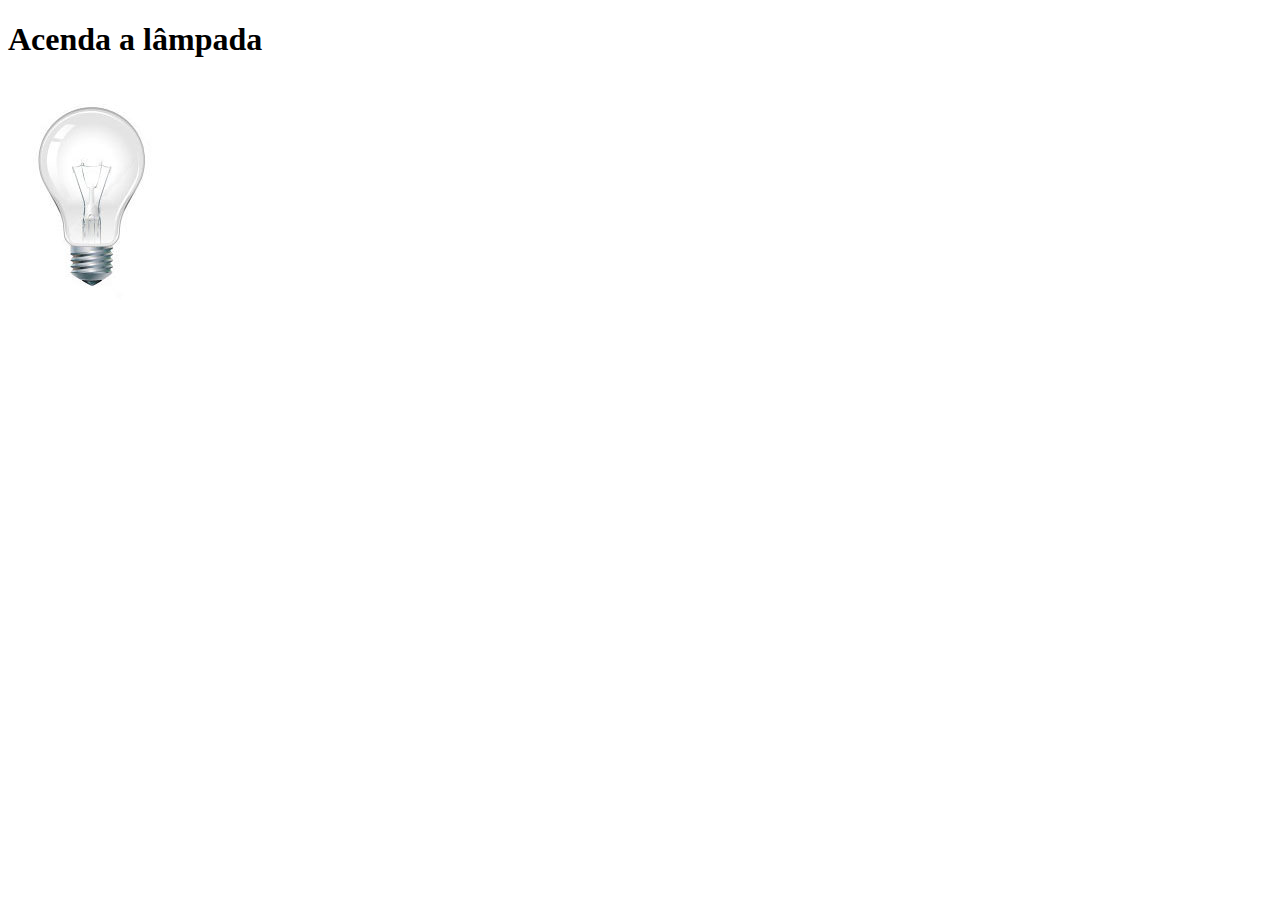
<file: testejs03.html>
<!DOCTYPE html>
<html>
<head>
   <title>Teste JavaScript</title>
   <meta charset="UTF-8"/>
   <script>
     var quebrada = false;
   
     function mudaLampada(arquivo){

        if (!quebrada){
		   document.getElementById("luz").src= "_imagens/"+arquivo+".jpg";
           if (arquivo == 'lampada-quebrada'){
		      quebrada = true;
		   }		   
		}
	 }
	 	 
	
   </script>
</head>
<body>
    <h1>Acenda a lâmpada</h1>
	<img src="_imagens/lampada-apagada.jpg" id="luz" onmousemove="mudaLampada('lampada-acesa')" onmouseout="mudaLampada('lampada-apagada')" onclick="mudaLampada('lampada-quebrada')" />
</body>
</html>
</file>
<file: _css/estilo.css>
@charset "UTF-8";
@import url(http://fonts.googleapis.com/css?family=Titillium+Web);
@font-face{
	font-family: 'FonteLogo';
	src: url('../_fonts/bubblegum-sans-regular.otf');
}

body{
	font-family: Arial, sans-serif;
    background-color: #dddddd;
	color:rgba(0,0,0,1);	
}

div#interface {
	width: 900px;
	background-color: #ffffff;
	margin: -20px auto 0px auto;
	box-shadow: 0px 0px 10px rgba(0,0,0,.5);
	padding: 10px;
}

p{
     text-align: justify;
     text-indent: 50px;
}

a{
	color: #606060;
	text-decoration: none;
}

a:hover{	
	text-decoration: underline;
}

header#cabecalho img#icone{
	position: absolute;
	left: 890px;
	top: 50px;
}

header#cabecalho {
	border-bottom: 1px #606060 solid;
	height: 150px;
	background: url("../_imagens/glass-logo-peq.jpg") no-repeat 0px 90px;
}
   
   
header#cabecalho h1{
	font-family: 'FonteLogo', sans-serif;
	font-size: 30px;
	color: #606060;
	text-shadow: 1px 1px 1px rgba(0,0,0,.6);
	padding: 0px;
	margin-bottom: 0px;
}

header#cabecalho h2{
	font-family: 'Titillium Web', sans-serif;
	font-size: 15px;
	color: #888888;
	padding: 0px;
	margin-top: 0px;
}
   
/* Fortama��o de imagens com legenda*/

figure.foto-legenda{
	position:relative;
	border: 8px solid white;	
	box-shadow: 1px 1px 4px black;
}

figure.foto-legenda img{
	width: 100%;
    height:100%;	
}

figure.foto-legenda figcaption{
	opacity:0;
	position: absolute;
	top:0px;
	background-color:rgba(0,0,0,.4);
	color:white;
	width:100%;
	height:100%;
	padding: 10px;
	box-sizing: border-box;
	transition: opacity 1s;
}

figure.foto-legenda:hover figcaption{
	opacity:1;
}

/* Formata��o do Menu*/

nav#menu{
	display:block;
}

nav#menu ul{
	list-style:none;
	text-transform: uppercase;
	position:absolute;
	top:-20px;
	left:450px;
}

nav#menu li{
	display:inline-block;
	background-color:#dddddd;
	padding: 10px;
	margin: 2px;
	-webkit-transition: background-color 1s;
    -moz-transition: background-color 1s;
    -ms-transition: background-color 1s;
    -o-transition: background-color 1s;
    transition: background-color 1s;
}

nav#menu li:hover{
	background-color: #606060
	
}

nav#menu h1{
	display:none;
}

nav#menu a {
	color: #000000;
	text-decoration: none;
}

nav#menu a:hover {
	color: #ffffff;
	text-decoration: underline;
}

section#corpo{
	display: block;
	width: 500px;
	float: left;
	border-right: 1px solid #606060;
	padding-right: 15px;
}

article#noticia-principal h2{
   font-size: 13pt;
   color: #606060;
   background-color: #dddddd;
   padding: 5px 0px 5px 10px;
   margin: 10px 0px 10px 0px;
}

header#cabecalho-artigo h1{
	font-family: 'FonteLogo', sans-serif;
	font-size: 20pt;
	color: #606060;
	margin-bottom: 0px;
	margin-top: 0px;
}

.direita {
	text-align: right;
}

header#cabecalho-artigo h2{
	font-size: 13pt;
	color: #cecece;
	background-color: #ffffff;
	margin: 0px;
}

header#cabecalho-artigo h3{
	font-size: 13px;]
	color: #606060;
}

table#tabelaspec{
	border: 1px solid #606060;
	border-spacing: 0px;
	margin-left: auto;
	margin-right: auto;
}

table#tabelaspec td{
	border: 1px solid #606060;
	padding: 10px;
	text-align: center;
	vertical-align: middle;
}

table#tabelaspec td.ce{
  color: #ffffff;
  background-color: #606060;
  vertical-align: top;
  font-weight: bold;
}

table#tabelaspec td.cd{
    background-color: #cecece;
}

table#tabelaspec caption {
	color: #888888;
	font-size: 13pt;
	font-weight: bolder;
}

table#tabelaspec caption span{
	display:block;
	float: right;
	color: #000000;
	font-size: 10pt;
	margin-top: 10px;
}

aside#lateral{
	display: block;
	width: 350px;
	float: right;
	background-color: #dddddd;
	padding: 10px;
	margin-top:10px;
	box-shadow: 2px 2px 2px rgba(0,0,0,.5);
}

aside#lateral h1{
	font-family: 'FonteLogo', sans-serif;
	font-size: 20pt;
	color: #606060;
	margin-top: 0px;
}

aside#lateral h2{
	background-color: #606060;
	font-size: 13pt;
	color: #ffffff;
	padding: 5px;
}

footer#rodape {
	clear: both; /*limpar corpo e lateral o float*/
	border-top: 1px solid #606060;
}

footer#rodape p{
	text-align: center;
}
</file>
<file: _css/form.css>
@charset "UTF-8";

form{
  width: 500px;
  margin: auto;  
}

input, textarea {
	font-family: sans-serif;
	font-weight: normal;
	font-size: 13pt;
	background-color: rgba(255,255,255,0.8);
}

input:hover, textarea:hover {
	background-color: #dddddd;
}

legend {
	color: #888888;
	font-weight: bold;
	font-size: 13pt;
	font-family: sans-serif;
}

fieldset {
	bolder-color: #cecece;
	margin: 20px;
}

fieldset#sexo {
	width: 150px;
}

fieldset#usuario {
	background: url("../_imagens/icone-contato.png") no-repeat 95% 95%;
}

fieldset#endereco {
	background: url("../_imagens/icone-endereco.png") no-repeat 95% 95%;
}

fieldset#mensagem {
	background: url("../_imagens/icone-mensagem.png") no-repeat 95% 95%;
}

fieldset#pedido {
	background: url("../_imagens/icone-pagamento.png") no-repeat 95% 95%;
}
</file>
<file: _css/fotos.css>
@charset "UTF-8";

ul#album-fotos {
	width: 700px;
	margin: 0 auto;
	padding: 50px;
	overflow: hidden;
	list-style: none;
}

ul#album-fotos li {
	float: left;
	width: 200px;
	height: 200px;
	margin: 10px;
	border: 5px solid #ffffff;
	background-color: #ffffff;
	box-shadow: 1px 1px 3px rgba(0,0,0,.4);
	-webkit-transition: all .4s ease-in;
}

ul#album-fotos li span {
   opacity: 0;	
   color: #ffffff;
   text-shadow: 1px 1px 1px #000000;
   background-color: rgba(0,0,0,.3);
	font-size: 9pt;
	line-height: 370px;
	padding: 5px;
}

ul#album-fotos li:hover {
	-webkit-transform: scale(1.5);
}

ul#album-fotos li:hover span {
	opacity:1;
}

ul#album-fotos li#foto01 {
	background: url("../_imagens/galeria-01.jpg") no-repeat;
	background-position: 50% 50%;
	background-size: 400px 400px;
	background-color: #ffffff;
}

ul#album-fotos li#foto01:hover{
	background-position: 0px 0px;
	background-size 200px 200px;
}

ul#album-fotos li#foto02 {
	background: url("../_imagens/galeria-02.jpg") no-repeat;
	background-position: 50% 50%;
	background-size: 400px 400px;
	background-color: #ffffff;
}

ul#album-fotos li#foto02:hover{
	background-position: 0px 0px;
	background-size 200px 200px;
}

ul#album-fotos li#foto03 {
	background: url("../_imagens/galeria-03.jpg") no-repeat;
	background-position: 50% 50%;
	background-size: 400px 400px;
	background-color: #ffffff;
}

ul#album-fotos li#foto03:hover{
	background-position: 0px 0px;
	background-size 200px 200px;
}

ul#album-fotos li#foto04 {
	background: url("../_imagens/galeria-04.jpg") no-repeat;
	background-position: 50% 50%;
	background-size: 400px 400px;
	background-color: #ffffff;
}

ul#album-fotos li#foto04:hover{
	background-position: 0px 0px;
	background-size 200px 200px;
}

ul#album-fotos li#foto05 {
	background: url("../_imagens/galeria-05.jpg") no-repeat;
	background-position: 50% 50%;
	background-size: 400px 400px;
	background-color: #ffffff;
}

ul#album-fotos li#foto05:hover{
	background-position: 0px 0px;
	background-size 200px 200px;
}


ul#album-fotos li#foto06 {
	background: url("../_imagens/galeria-06.jpg") no-repeat;
	background-position: 50% 50%;
	background-size: 400px 400px;
	background-color: #ffffff;
}

ul#album-fotos li#foto06:hover{
	background-position: 0px 0px;
	background-size 200px 200px;
}
</file>
<file: _css/specs.css>
@charset "UTF-8";

section#conteudo {
	width: 1000px;
	margin: auto;
}

iframe#frame-spec {
	width: 395px;
	height: 280px;
	border: none;
	overflow: hidden;
}

iframe#frame-spec::-webkit-scrollbar {
	display: none;
}
</file>
